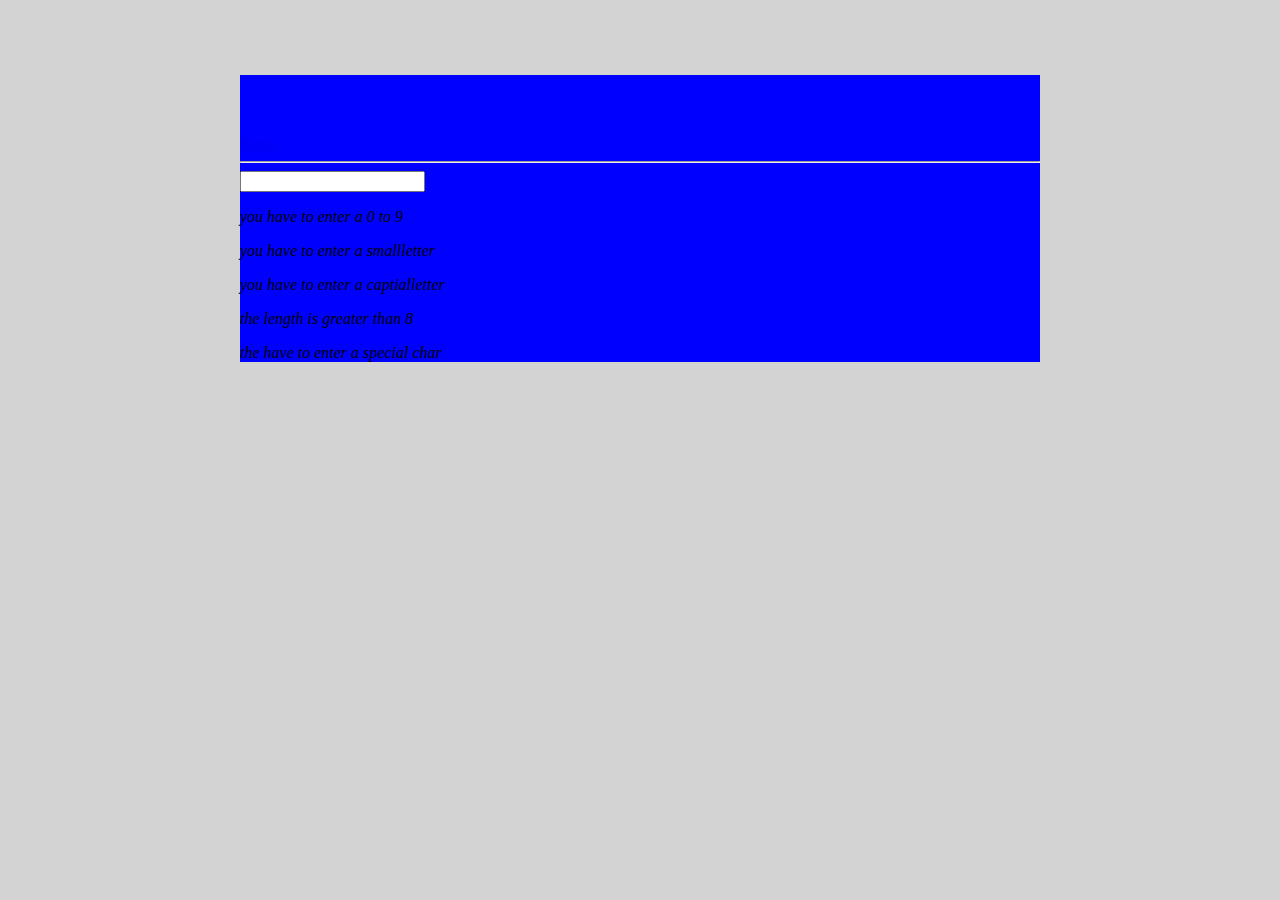
<file: ui/password.html>
<!DOCTYPE html>
<html>
<head>
<link href="/ui/style.css" rel="stylesheet" />
    <meta name="viewport" contant="width=device-width, inital-scale=1"/>

</head>
<body>
<div class="cont">
<a href="/">home</a>
<hr>

<input type="text" id="myInput" oninput="myFunction()" onchange="myChange()" class="init">

<p id="demo"><i class="check_box" >you have to enter a 0 to 9</i></p>
<p id="demo1"><i class="check_box">you have to enter a  smallletter</i></p>
<p id="demo2"><i class="check_box">you have to enter a captialletter</i></p>
<p id="demo3"><i class="check_box">the length is greater than 8</i></p>
<p id="demo4"><i class="check_box">the have to enter a special char</i></p>

</div>
<script>
function myFunction() {
    var x = document.getElementById("myInput").value;

    
	if (/\d/.test(x)) 
	 {
	  document.addEventListener("input", function(){
    document.getElementById("demo").innerHTML = "sucess a 0 to 9 digit is given ";
});
	 }
 if (/[a-z]/.test(x)){
	 document.addEventListener("input", function(){
    document.getElementById("demo1").innerHTML = "sucess a smallletter is given ";
});}
  if (/[A-Z]/.test(x) )
	  {
document.addEventListener("input", function(){
    document.getElementById("demo2").innerHTML = "Sucess a capital isgiven";
});	  }
  
if(/[_\-!\"@;,.:]/.test(x))
{
document.addEventListener("input", function(){
    document.getElementById("demo4").innerHTML = "sucess a special char";
});
}
if (x.length >= 8)
	  {
document.addEventListener("input", function(){
    document.getElementById("demo3").innerHTML = "sucess ayes more than 8";
});	
  }
  
  
}



</script>

</body>
</html>
</file>
<file: ui/style.css>
body {
    font-family: sans-serif;
    background-color: lightgrey;
    margin-top: 75px;
}

.center {
    text-align: center;
}

.text-big {
    font-size: 300%;
}

.bold {
    font-weight: bold;
}

.img-medium {
    height: 200px;
}

.cont{
    
    max-width:800px;
    margin:0 auto;
    padding-top :60px;
    font-family:Times New Roman;
    background-color:blue;
}
.my-body{
    max-width:800px;
    color:black;
    background-color:grey;
    font-family:"Times New Roman", Georgia, Serif;
    margin:50px;
    margin-left:50px;
    margin-right:50px;
}
.metiral {
    color:blue;
}
</file>
